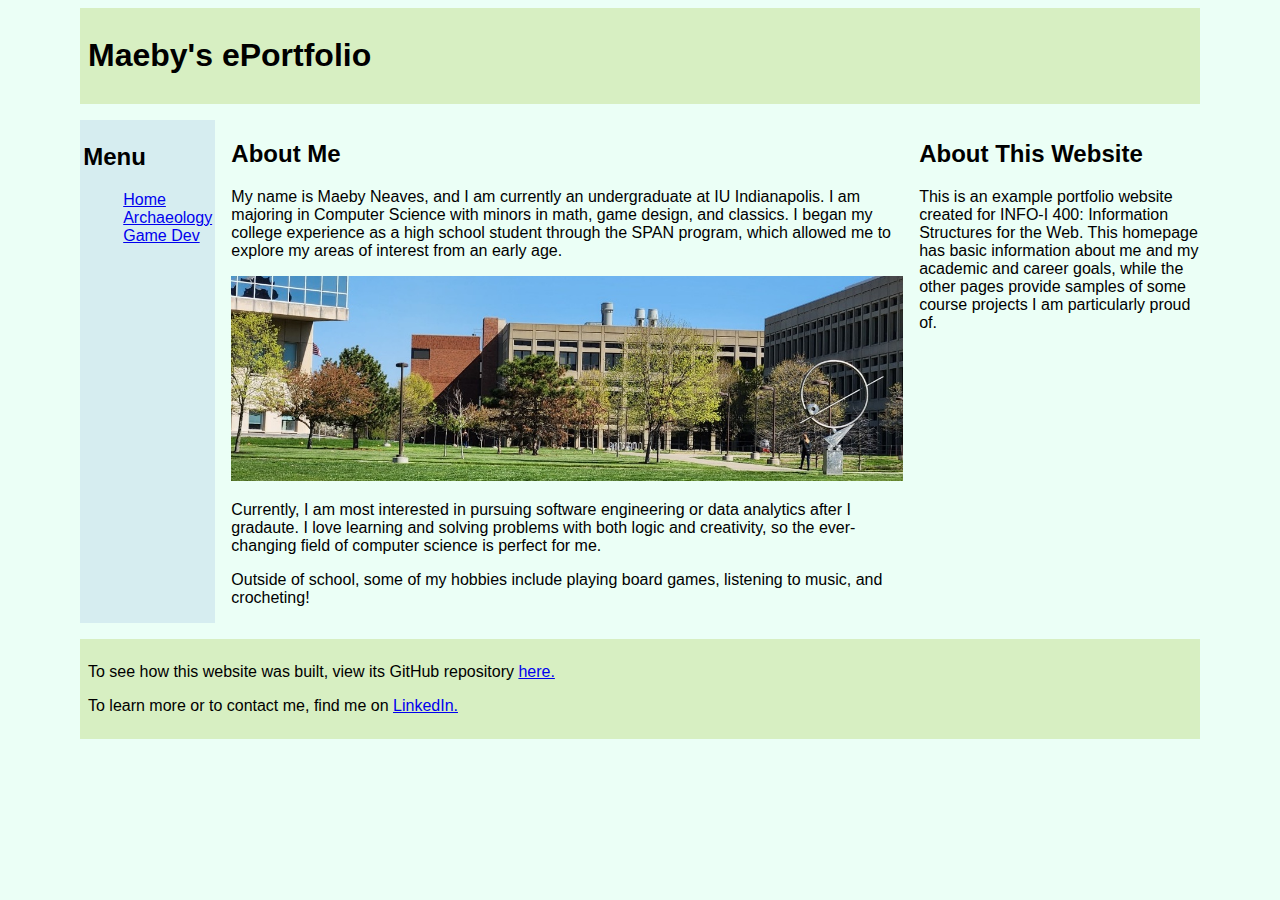
<file: index.html>
<!DOCTYPE html>
<html lang="en">

<head>
	<meta charset="utf-8">
	<title>Web Portfolio Demo</title>
	<meta name="viewport" content="width=device-width, initial-scale=1">
	<link rel="stylesheet" href="styles/mainstyles.css">
	<link rel="stylesheet" href="styles/oneasidelayout.css">
	<meta name="author" content="Maeby Neaves">
	<meta name="description" content="A personal portfolio page with general academic information">
	<meta name="keywords" content="portfolio, eportfolio, computer science, academia">
</head>

<body>
	<div class="grid-container">
		<header>
			<h1>Maeby's ePortfolio</h1>
		</header>

	        <nav>
			<h2>Menu</h2>
			<ul>
				<li><a href="index.html">Home</a></li>
				<li><a href="worksamples/archaeology.html">Archaeology</a></li>
				<li><a href="worksamples/gamedev.html">Game Dev</a></li>
			</ul>
		</nav>

		<main>
			<h2>About Me</h2>
			<p>My name is Maeby Neaves, and I am currently an undergraduate at IU Indianapolis. I am majoring in Computer Science with minors in math, game design, and classics. I began my college experience as a high school student through the SPAN program, which allowed me to explore my areas of interest from an early age.</p>
			<img src="images/iuindy.jpg" alt="green space on IU Indianapolis campus" id="iuindy">
			<p>Currently, I am most interested in pursuing software engineering or data analytics after I gradaute. I love learning and solving problems with both logic and creativity, so the ever-changing field of computer science is perfect for me.</p>
			<p>Outside of school, some of my hobbies include playing board games, listening to music, and crocheting!</p>
		</main>

		<aside>
			<h2>About This Website</h2>
			<p>This is an example portfolio website created for INFO-I 400: Information Structures for the Web. This homepage has basic information about me and my academic and career goals, while the other pages provide samples of some course projects I am particularly proud of.</p>
		</aside>

		<footer>
			<p>To see how this website was built, view its GitHub repository <a href="https://github.com/super-palm-tree/module6/">here.</a></p>
			<p>To learn more or to contact me, find me on <a href="https://www.linkedin.com/in/maeby-neaves/">LinkedIn.</a></p>
		</footer>
	</div>

</body>

</html>
</file>
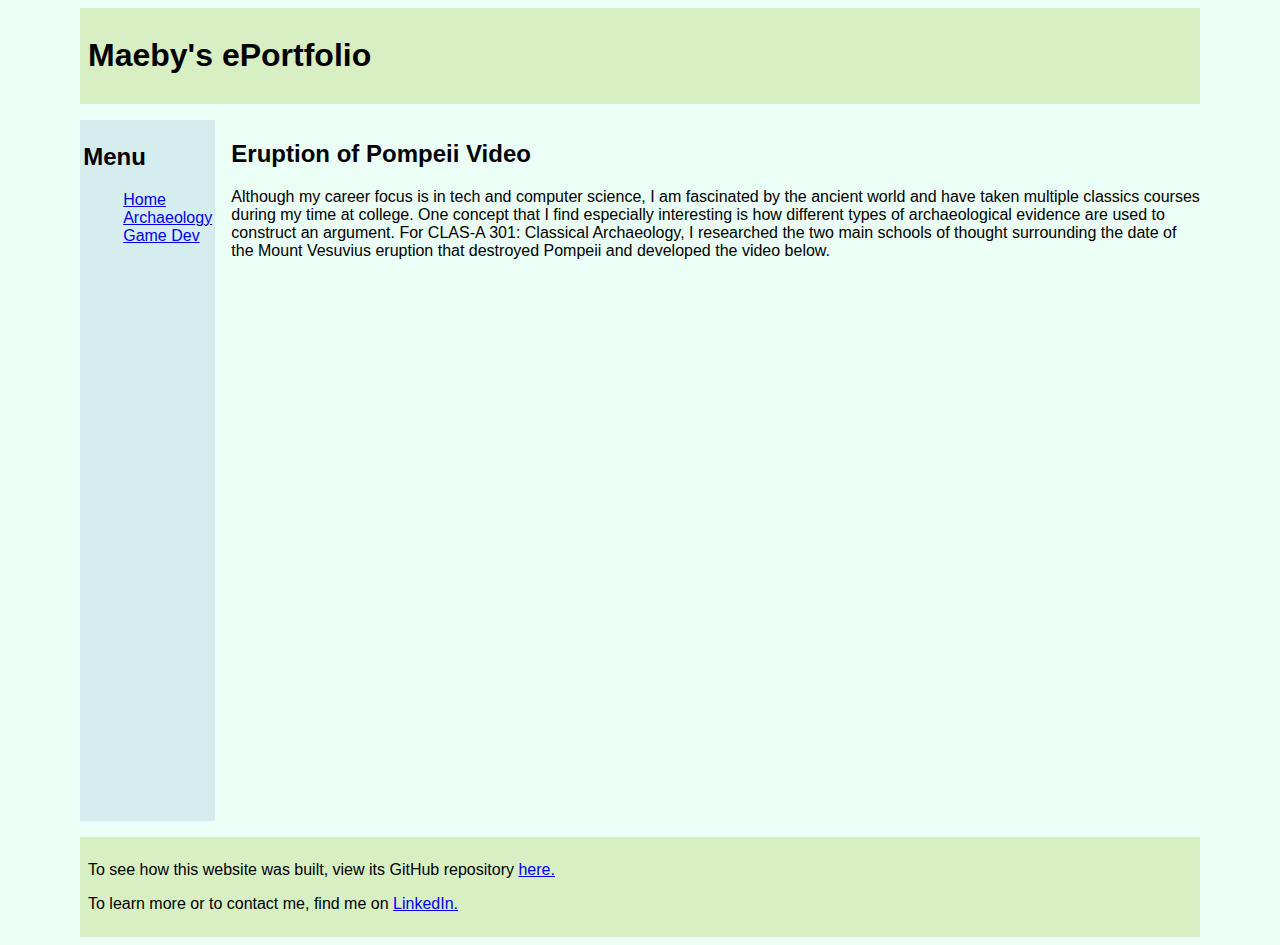
<file: worksamples/archaeology.html>
<!DOCTYPE html>
<html lang="en">

<head>
	<meta charset="utf-8">
	<title>Pompeii Eruption Date Video</title>
	<meta name="viewport" content="width=device-width, initial-scale=1">
	<link rel="stylesheet" href="../styles/mainstyles.css">
	<meta name="author" content="Maeby Neaves">
	<meta name="description" content="A personal portfolio page focusing on an archaeology project">
	<meta name="keywords" content="portfolio, Pompeii, Vesuvius, classics, archaeology, classical archaeology, edutainment">
</head>

<body>
	<div class="grid-container">
		<header>
			<h1>Maeby's ePortfolio</h1>
		</header>

		<nav>
			<h2>Menu</h2>
			<ul>
				<li><a href="../index.html">Home</a></li>
				<li><a href="archaeology.html">Archaeology</a></li>
				<li><a href="gamedev.html">Game Dev</a></li>
			</ul>
		</nav>

		<main>
			<h2>Eruption of Pompeii Video</h2>
			<p>Although my career focus is in tech and computer science, I am fascinated by the ancient world and have taken multiple classics courses during my time at college. One concept that I find especially interesting is how different types of archaeological evidence are used to construct an argument. For CLAS-A 301: Classical Archaeology, I researched the two main schools of thought surrounding the date of the Mount Vesuvius eruption that destroyed Pompeii and developed the video below.</p>
			<div id="kalturavidcontainer">
				<iframe id="kalturavid" src="https://cdnapisec.kaltura.com/p/1751071/embedPlaykitJs/uiconf_id/55382703?iframeembed=true&amp;entry_id=1_tjalbcr9&amp;config%5Bprovider%5D=%7B%22widgetId%22%3A%221_d55f75x6%22%7D&amp;config%5Bplayback%5D=%7B%22startTime%22%3A0%7D"></iframe>
			</div>
		</main>

		<footer>
			<p>To see how this website was built, view its GitHub repository <a href="https://github.com/super-palm-tree/module6/">here.</a></p>
			<p>To learn more or to contact me, find me on <a href="https://www.linkedin.com/in/maeby-neaves/">LinkedIn.</a></p>
		</footer>

	</div>

</body>

</html>
</file>
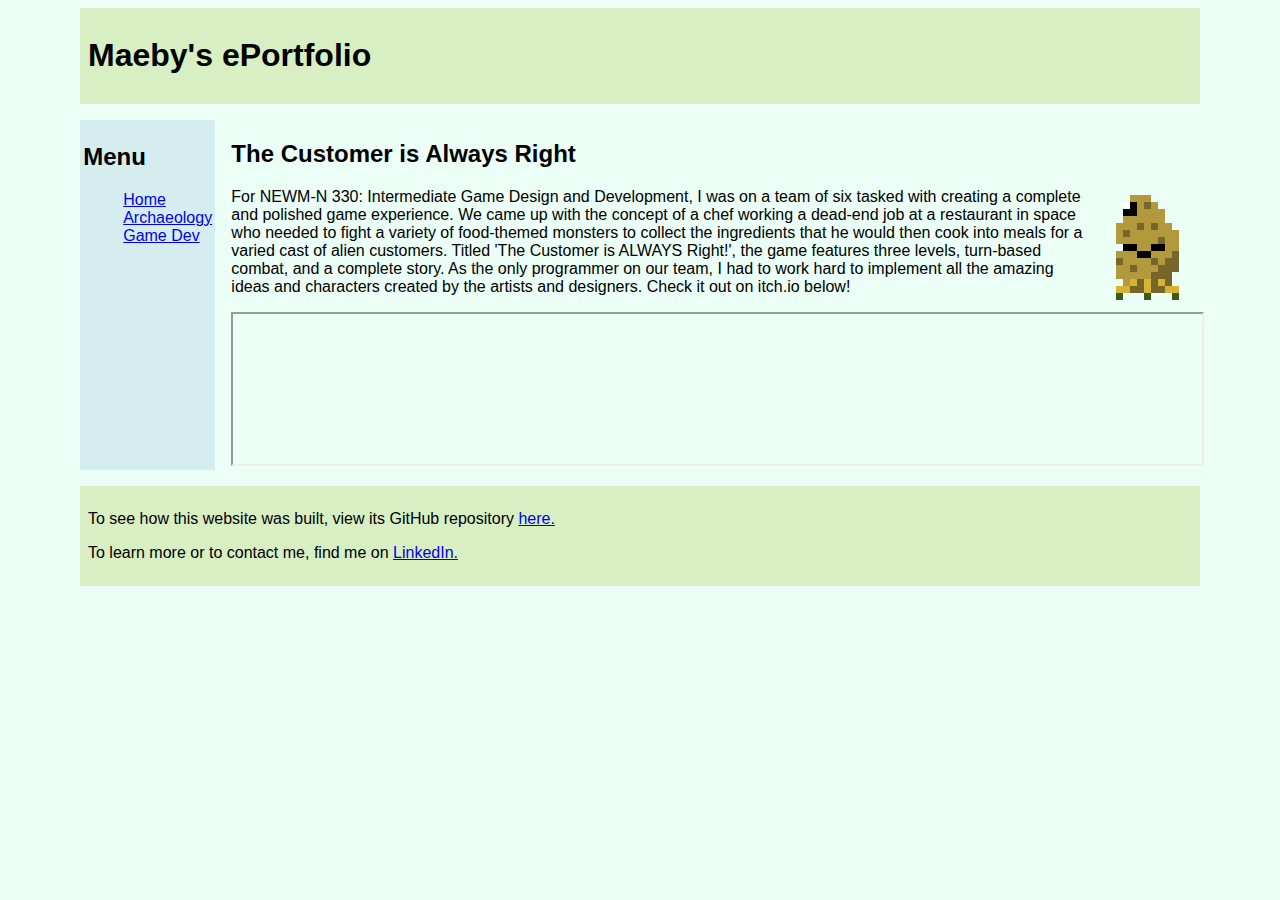
<file: worksamples/gamedev.html>
<!DOCTYPE html>
<html lang="en">

<head>
	<meta charset="utf-8">
	<title>Game Development Project</title>
	<meta name="viewport" content="width=device-width, initial-scale=1">
	<link rel="stylesheet" href="../styles/mainstyles.css">
	<meta name="author" content="Maeby Neaves">
	<meta name="description" content="A personal portfolio page focusing on a team game project">
	<meta name="keywords" content="portfolio, game design, game development">
</head>

<body>
	<div class="grid-container">
		<header>
			<h1>Maeby's ePortfolio</h1>
		</header>

		<nav>
			<h2>Menu</h2>
			<ul>
				<li><a href="../index.html">Home</a></li>
				<li><a href="archaeology.html">Archaeology</a></li>
				<li><a href="gamedev.html">Game Dev</a></li>
			</ul>
		</nav>

		<main>
			<h2>The Customer is Always Right</h2>
			<img src="../images/tater.gif" alt="a pixel potato alien with an eyeball and mouth walking in place" class="floatright">
			<p>For NEWM-N 330: Intermediate Game Design and Development, I was on a team of six tasked with creating a complete and polished game experience. We came up with the concept of a chef working a dead-end job at a restaurant in space who needed to fight a variety of food-themed monsters to collect the ingredients that he would then cook into meals for a varied cast of alien customers. Titled 'The Customer is ALWAYS Right!', the game features three levels, turn-based combat, and a complete story. As the only programmer on our team, I had to work hard to implement all the amazing ideas and characters created by the artists and designers. Check it out on itch.io below!</p>
			<iframe class="wideiframe" src="https://itch.io/embed/3175844"></iframe>
		</main>

		<footer>
			<p>To see how this website was built, view its GitHub repository <a href="https://github.com/super-palm-tree/module6/">here.</a></p>
			<p>To learn more or to contact me, find me on <a href="https://www.linkedin.com/in/maeby-neaves/">LinkedIn.</a></p>
		</footer>

	</div>

</body>

</html>
</file>
<file: styles/mainstyles.css>
body {
	background-color: #EBFFF6;
	font-family: Verdana, sans-serif;
}

header {
	padding: .5em;
	grid-area: header;
	background-color: #D7EFC2;
}

nav {
	padding: .2em;
	background-color: #D6EDF0;
	grid-area: nav;
}

main {
	grid-area: main;
}

footer {
	padding: .5em;
	grid-area: footer;
	background-color: #D7EFC2;
}

#iuindy {
	max-width: 100%;
}

.floatleft {
	float: left;
}

.floatright {
	float: right;
}

.wideiframe {
	width: 100%;
}

/*video styling taken from iframe example*/
#kalturavidcontainer {
	width: 100%;
	position: relative;
	overflow: hidden;
	padding-top: 56.25%;   /* 16:9 Aspect Ratio */
}

#kalturavid {
	position: absolute;
	top: 0;
	left: 0;
	bottom: 0;
	right: 0;
	width: 100%;
	height: 100%;
	border: none;
}

/*page formatting with no aside--use oneasidelayout file to format with aside*/

.grid-container {
	display: grid;
	grid-template-areas:
		'header header header header'
		'nav main main main'
		'nav main main main'
		'footer footer footer footer';
	grid-gap: 1em;
	max-width: 70em;
	margin: auto;
}


ul li {
	list-style-type: none;
}


/*FIRST BREAK POINT === tablet */
@media only screen and (max-width : 800px) {

	.grid-container {
		display: grid;
		grid-template-areas:
			'nav nav nav nav'
			'header header header header'
			'main main main main'
			'footer footer footer footer';
		grid-gap: .5em;
	}

	ul li {
		display: inline-block;
	}

}

/*SECOND BREAK POINT === mobile */
@media only screen and (max-width : 600px) {

	.grid-container {
		display: grid;
		grid-template-areas:
			'nav nav nav nav nav nav'
			'header header header header header header'
			'main main main main main main'
			'footer footer footer footer footer footer';
		grid-gap: .5em;
	}

	ul li {
		display: inline-block;
	}

}
</file>
<file: styles/oneasidelayout.css>
/*add this stylesheet below mainstyle to format a page with an aside*/

aside {
	grid-area: aside;
}

.grid-container {
	grid-template-areas:
		'header header header header header header'
		'nav nav main main main aside'
		'nav nav main main main aside'
		'footer footer footer footer footer footer';
}

/*FIRST BREAK POINT === tablet */
@media only screen and (max-width : 800px) {
	.grid-container {
		grid-template-areas:
			'nav nav nav nav nav nav'
			'header header header header header header'
			'main main main main aside aside'
			'footer footer footer footer footer footer';
            }
}

/*SECOND BREAK POINT === mobile */
@media only screen and (max-width : 600px) {
	.grid-container {
		grid-template-areas:
			'nav nav nav nav nav nav'
			'header header header header header header'
			'main main main main main main'
			'aside aside aside aside aside aside'
			'footer footer footer footer footer footer';
	}
}
</file>
